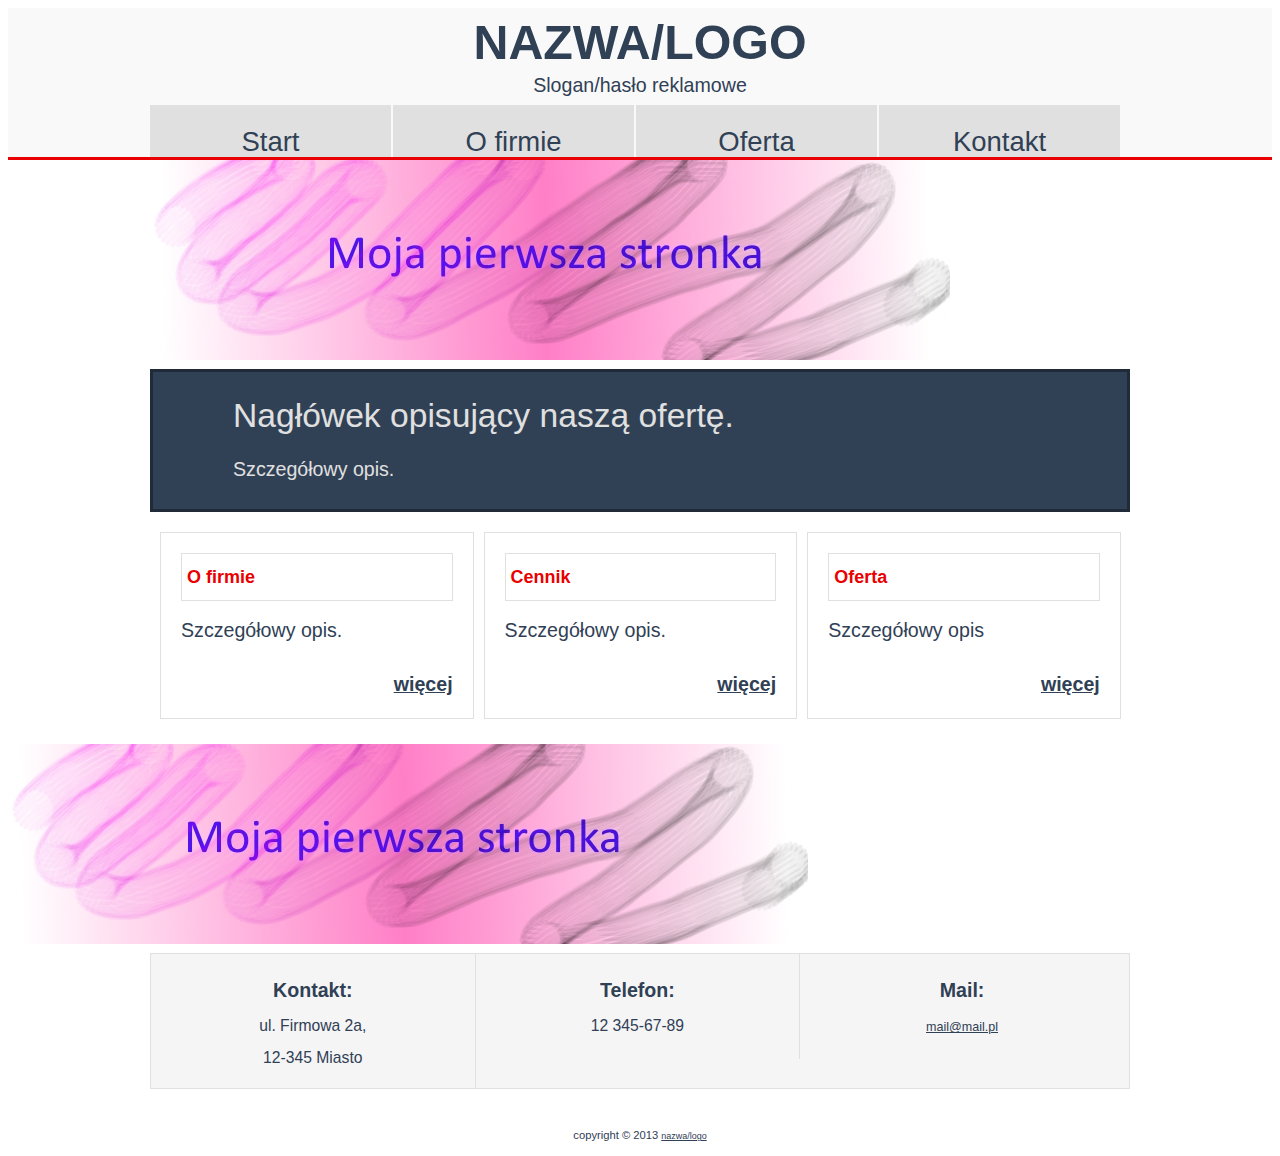
<file: index.html>
<!DOCTYPE HTML>

<html lang="pl">

<html>

<head>
	<meta http-equiv="Content-Type" content="text/html; charset=utf-8" />
	<!-- opis -->
	<meta name="Moja pierwsza strona internetowa" content="" />
	<meta name="stronka, ja, brawo!" content="" />
	<title>Strona internetowa Gosia</title>
	<!-- href - sciezka do pliku css -->
	<link rel="stylesheet" href="style.css" type="text/css" />
	<!-- href - sciezka do ikonki wyswietlajacej sie na pasku -->
	<link rel="shortcut icon" href="favicon.ico" type="image/x-icon" />

</head>

<body>
	
	<!-- w header znajdzie się logo -->
	<header>

	<!-- <div> - służy do utworzenia nowego bloku -->
		<div class="content">
		<h1><a href="index.html">Nazwa/Logo</a></h1>

		<!-- <p> - akapit -->
		<p>Slogan/hasło reklamowe</p>
		<nav>
		<ul>
		<li><a id="currentpage" href="index.html">Start</a></li>

		<!-- Link do firmy -->
		<li><a href="o-firmie.html">O firmie</a></li>
		<li><a href="oferta.html">Oferta</a></li>
		<li class="last"><a href="kontakt.html">Kontakt</a></li>
		</ul>
		</nav>
		</div>
	</header>

	<div id="main">

		<div class="content">

			<img src="images/baner.jpg" alt="" title="" />
				<div class="text">
					<h3>Nagłówek opisujący naszą ofertę.</h3>
					<p>Szczegółowy opis.</p></div>

				<section class="left">
				<article>
				<h2>O firmie</h2>
				<p>Szczegółowy opis.</p>
				<a class="wiecej" href="o-firmie.html">więcej</a>
				</article>
				</section>

				<section class="center">
				<article>
				<h2>Cennik</h2>
				<p>Szczegółowy opis.</p>
				<a class="wiecej" href="o-firmie.html">więcej</a>
				</article>
				</section>


				<section class="right">
				<article>
				<h2>Oferta</h2>
				<p>Szczegółowy opis</p>
				<a class="wiecej" href="oferta.html">więcej</a>
				</article>
				</section>

		</div>

	</div>
	<img src="images/baner.jpg" alt="opis obrazka" title="tytuł obrazka" />

	<footer>

		<div class="content">

		<ul>
		<li class="left"><strong>Kontakt:</strong> 
		<p>ul. Firmowa 2a, </p> 
		<p>12-345 Miasto</p></li>
		<li><strong>Telefon:</strong>
		<p>12 345-67-89</p>
		</li>
		<li class="right"><strong>Mail:</strong>
		<p>
		<a href="mailto:mail@mail.pl">mail@mail.pl</a>
		</p></li></ul>

		<div class="copyright">
		<p>copyright © 2013 <a href="index.html">nazwa/logo</a>
		</p>
		</div>

		</div>

	</footer>


</body>

</html>
</file>
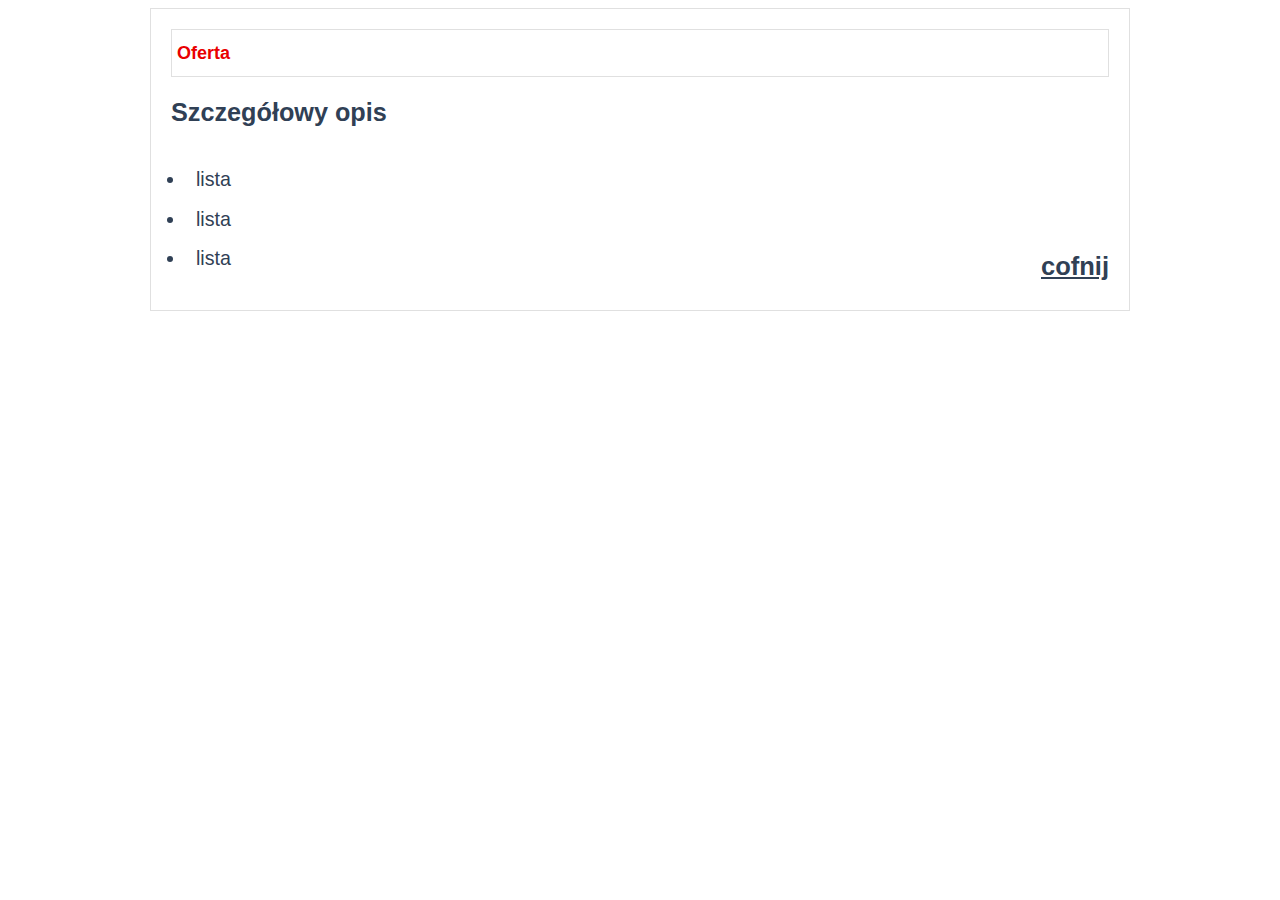
<file: oferta.html>
<!DOCTYPE HTML>

<html lang="pl">

<html>

<head>
	<meta http-equiv="Content-Type" content="text/html; charset=utf-8" />
	<!-- opis -->
	<meta name="Oferta" content="" />
	<meta name="Ofert firmy!" content="" />
	<title>Oferta</title>
	<!-- href - sciezka do pliku css -->
	<link rel="stylesheet" href="style.css" type="text/css" />
	<!-- href - sciezka do ikonki wyswietlajacej sie na pasku -->
	<link rel="shortcut icon" href="favicon.ico" type="image/x-icon" />

</head>



	<div id="main">

	<div class="content">

	<section class="article">
	<article>
	<h2>Oferta</h2>
	<h4>Szczegółowy opis</h4>
	<ul>
	<!-- li to lista-->
	<li>lista</li>
	<li>lista</li>
	<li>lista</li>
	</ul>
	<p><a class="cofnij" href="index.html">cofnij</a></p>
		</article>
	</section>

	</div>

	</div>

</html>
</file>
<file: style.css>
/* kodowanie znakow */
@charset "utf-8";
/* CSS Document */

/* reset marginesów i dopełnień */
html, body, ul, li 
{ 
	margin: 2; 
	padding: 0; 
}


/* reset wysokości linii i fontu */
h1, h2, h3, h4, ul, li, ol, p 
{ 
	margin:0; 
	padding:0; 
	font-size: 1em;
	line-height: 2.0em; 
}


/* ustawienia ogólne */
body 
{ 
	background: #ffffff;
	font: 0.876em/2.0em arial, tahoma, verdana, sans-serif; 
}


/* SZEROKOŚĆ STRONY */
body .content 
{ 
	width: 980px; 
	margin: 0 auto; 
	overflow: hidden; 
}


/* wygląd czcionki dla nagłówków - p, linków - a, listy - li. */
p, a, li { color: #304055; font-size: 1.4em; font-family: arial, tahoma, verdana, sans-serif; }


/* STYL DLA HEADER I NAV */

/* pozycjonowanie relatywne */
/* szary kolor tła */
/* U dołu na całej szerokości sekcji header obramowanie w kolorze czerwonym. */
header { position: relative; background: #f9f9f9; border-bottom: 3px solid #e90000; }
/* zawartość tego bloku wyśrodkujemy */
header .content { overflow: hidden; text-align: center; }

/* nadania stylu dla logo wewnatrz header-a, zwiekszenie czcionki */
header h1 { position: relative; }
/*Padding zwiększa odległość wewnątrz danego bloku 
 margin na zewnątrz
 text-transform: uppercase sprawia, że wszystkie litery logo będą duże */
header h1 a { display: block; padding: 10px; margin-top: 10px; font-size: 3.45em; outline: none; clear: both; text-transform: uppercase; text-decoration: none; }

/* Nav: Menu: ustalamy deklaracje po kolei dla poszczególnych bloków */
/*Ustawienie float (opływania) przyciski menu pojawią się po lewej stronie względem elementów sąsiadujących.*/
header nav { clear: both; }
header nav ul { overflow: hidden; position: relative; list-style: none; float: left; }
header nav ul li { float: left; }
header nav ul li a { display: block; padding: 17px 0px 9px 0px; margin-right: 2px; width: 241px; height: 26px; text-align: center; text-decoration: none; outline: none; background: #e0e0e0; }
/* zmiana tła po najechaniu na przycisk kursorem myszki */
header nav ul li a:hover { background: #ffffff; }

/*STYL DLA MAIN*/


/*Pierwszy od góry w centralnej części - main jest baner*/
#main { position: relative; }
#main .content { margin-bottom: 25px; }

/* formatowanie dla bloku z klasą text poniżej banera */
#main .text { padding: 10px 80px 20px 80px; margin: 0px 0px 20px 0px; background: #304055; border: 3px solid #202a38; }

/* nagłówek h3 oraz akapit p w klasie text. 
Główny element pierwszej strony mający zwrócić uwagę internautów, 
tekst wyróżnimy większą czcionką oraz nadajemy nowy kolor.*/
#main .text h3 { color: #e0e0e0; font-weight: 100; font-size: 2.4em; }
#main .text p { color: #e0e0e0; }


/* trzy sekcje. Jedna z klasą left, druga z klasą right.
W każdej z nich znajduje się artykuł z nagłówkiem h2, 
akapitem p oraz linkiem a z klasą wiecej.*/
#main .left { float: left; width: 32%; margin-left: 10px; }
#main .right { float: left; width: 32%; margin-left: 10px; }
#main .center { float: left; width: 32%; margin-left: 10px; }
/* formatowania zawartości sekcji - artykułów */
#main section article { overflow: hidden; padding: 20px; background: #ffffff; border: 1px solid #e0e0e0; }
/* przypisanie stylu dla nagłówka i linka.*/
#main h2 { margin-bottom: 10px; color: #e90000; font-size: 18px; padding: 5px; border: 1px solid #e0e0e0; background: #ffffff;}
#main article a.wiecej { margin-top: 20px; font-weight: bold; float: right; }
#main article a:hover { text-decoration: none; }



/* STYL MAIN DLA PODSTRON */
#main h4 { margin-bottom: 10px; color: #304055; font-size: 1.8em; }
#main ul { float: left; margin: 13px 0px 12px 15px; }
#main ul li { text-align: left; padding-left: 10px; }
#main article a.cofnij { margin-top: 100px; font-weight: bold; float: right; font-size: 1.3em; }

/*STYL DLA FOOTER*/
footer { position: relative; }
footer p {font-size: 0.8em;}

/* elementy listy z danymi kontaktowymi */
footer ul { overflow: hidden; margin: 0px 0px 35px 0px; clear: both; list-style: none; background: #f5f5f5; border: 1px solid #e0e0e0; }
footer ul li { float: left; padding: 17px 20px 15px 20px; width: 29%; text-align: center; }

/* Dla środkowego elementu listy dodaliśmy klasę center. 
Będziemy mogli dodać obramowanie tylko dla tego elementu.*/
footer ul li.left { border-right: 1px solid #e0e0e0; }
footer ul li.right{ border-left: 1px solid  #e0e0e0; }

footer div.copyright { text-align: center; }
footer a { font-size: 0.8em;}
</file>
